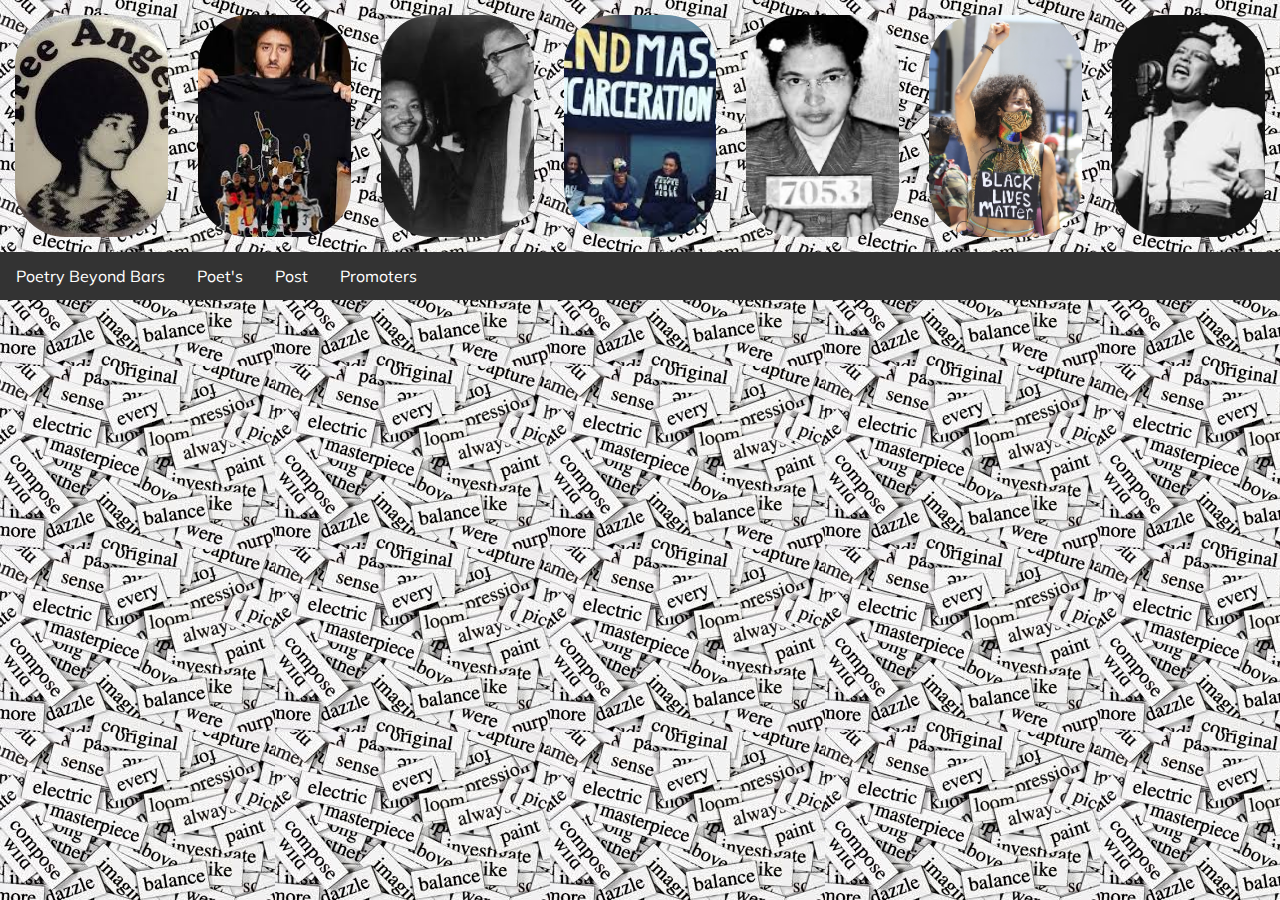
<file: public/index.html>
<!DOCTYPE html>
<html lang="en">
  <head>
    <meta charset="UTF-8" />
    <meta name="viewport" content="width=device-width, initial-scale=1.0" />
    <link rel="stylesheet" href="styles/index.css" />
    <title>Poetry Behing Bars</title>
  </head>
  <body>

    <div class="panels-container">

      <div class="panel"></div>
      <div class="panel"></div>
      <div class="panel"></div>
      <div class="panel"></div>
      <div class="panel"></div>
      <div class="panel"></div>
      <div class="panel"></div>
    </div>
  



    <ul>
      <li><a href="#">Poetry Beyond Bars</a></li>
      <li><a href="#">Poet's </a></li>
      <li><a href="#">Post</a></li>
      <li><a href="#">Promoters</a></li>
  
    </ul>
    <div class="video">
      <iframe 
        width="853" 
        height="480"
        src="https://www.youtube.com/embed/5bGDayqi0W8" 
        frameborder="0" 
        allow="accelerometer; autoplay; clipboard-write; encrypted-media; gyroscope; picture-in-picture" 
        allowfullscreen></iframe> 
  </div>

</div>
 
   
    <script src= "javascript/index.js" ></script>
   
  </body>
</html>
</file>
<file: public/styles/index.css>
@import url('https://fonts.googleapis.com/css?family=Muli&display=swap');

* {
  box-sizing: border-box;
}

body {
  font-family: 'Muli', sans-serif;
  margin: 0;
  background-color: black;
  background-image: url("../images/words.jpeg")
}

.panels-container {

  display:flex;

}

.panel {
 
  background-position:center;
  background-repeat: no-repeat;
  background-size:cover;
  border-radius: 50px;
  color: pink;
  cursor: pointer;
  flex-wrap:reverse;
  width: 57%;
  height: 222px;
  margin: 15px;
  transition: all 700ms ease-in;

}

.panel.active {
  width: 100%;

}

.panel:nth-child(1) {
  background-image: url('../images/angie.jpeg');
}
.panel:nth-child(2) {
  background-image: url('../images/kalin.jpeg');
 }
.panel:nth-child(3) {
  background-image: url('../images/mlk2.jpeg');
}
.panel:nth-child(4) {
  
  background-image: url('../images/endMass.jpeg');
}
.panel:nth-child(5) {
   background-image: url('../images/rosa-parks.png');
}
.panel:nth-child(6) {
  background-image: url('../images/pride1.jpeg');
}
.panel:nth-child(7) {
  background-image: url('../images/billie.jpeg');
}


ul {
 
  list-style-type: none;
  margin: 0;
  padding: 0;
  overflow: hidden;
  background-color: #333;
}

li {
  float: left;
}

li a {
  display: block;
  color: white;
  text-align: center;
  padding: 14px 16px;
  text-decoration: none;
}




/* Change the link color to #111 (black) on hover */
li a:hover {
  background-color: #111;
}
.video{
  
  margin-left: auto;
  margin-right: auto;
  margin-top: 40px;
  width: 853px;
  

}
</file>
